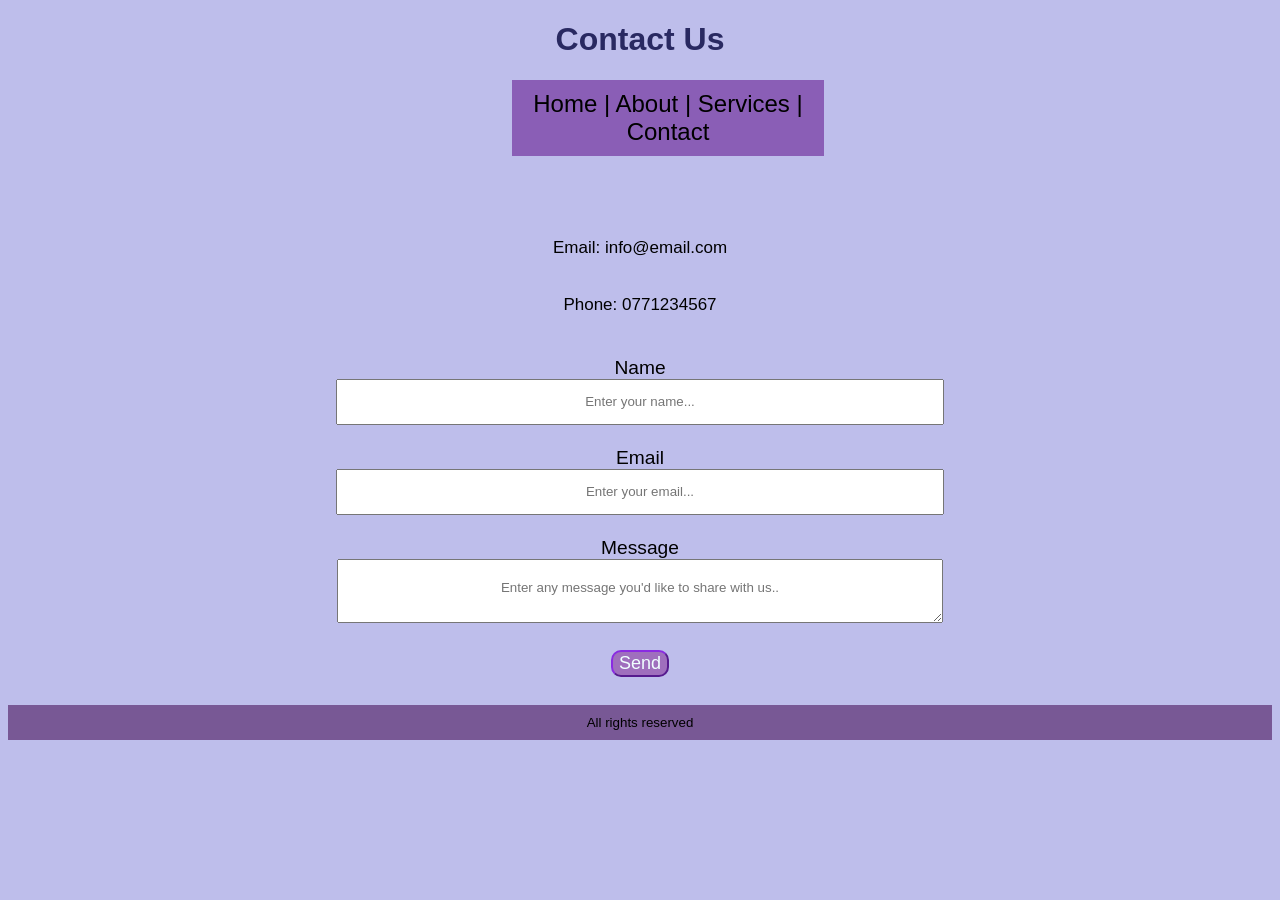
<file: Contact.html>
<!DOCTYPE html>
<html>
<head>
<title>Contact</title>
<link rel="stylesheet" href="style.css">
</head>

<body>

<h1>Contact Us</h1>
<div class="navbar">
<a href="index.html">Home       |</a>
<a href="about.html">About       |</a>
<a href="services.html">Services       |</a>
<a href="contact.html">Contact</a>
</div>
<p>Email: info@email.com</p>
<p>Phone: 0771234567</p>

<form class="form-titles">
Name <br>
<input placeholder="Enter your name..." class="input-form" type="text"><br><br>

Email <br>
<input  placeholder="Enter your email..." class="input-form" type="text"><br><br>

Message <br>
<textarea placeholder="Enter any message you'd like to share with us.." class="message-input"></textarea><br><br>

<button>Send</button>
</form>
<p class="footer">All rights reserved</p>
</body>
</html>
</file>
<file: style.css>
body{
    font-family:'Lucida Sans', 'Lucida Sans Regular', 'Lucida Grande', 'Lucida Sans Unicode', Geneva, Verdana, sans-serif;
    background-color: rgb(190, 190, 235);
    text-align: center;
}
.navbar{
    background-color: rgb(138, 94, 182);
    align-items: center;
    margin-left:21em;
    margin-right:28rem;
    padding:10px;
    font-size:x-large;
    text-align: center;
    margin-bottom: 3em ;

    
}
h1{
    color: rgb(41, 41, 97);
    margin-left: 20rem;
    margin-right: 20rem;


}

h2{
    color: rgb(73, 8, 103);
    background-color: rgb(168, 132, 202);
    margin-left: 20rem;
    margin-right: 20rem;
    padding:10px;
    border-radius: 10px;
}
.services-h4{
    font-size: larger;
    background-color: rgb(168, 132, 202);
    margin-left: 20rem;
    margin-right: 20rem;
    padding:10px;
    border-radius: 10px;
}
h3{
    color: rgb(104, 5, 170);
    background-color: rgb(168, 132, 202);
    margin-left: 20rem;
    margin-right: 20rem;
    padding:10px;
    border-radius: 10px;

}
.footer{

    font-size: smaller;
    background-color: rgb(120, 88, 149);
}
a{
    text-decoration: none;
    color: black;
}
.contact-us-button{
    margin-top: 20px;
    background: rgb(159, 111, 189);
    color:azure;
    font-size: large;
    border-radius: 10px;
    border-color: blueviolet;
    display:block;

}
button{
    background: rgb(159, 111, 189);
    color:azure;
    font-size: large;
    border-radius: 10px;
    border-color: blueviolet;

}
.form-titles{
    font-size: larger;
    padding:15px;
    margin-bottom: 10px;

}
.input-form{
    height: 40px;
    width:600px;
    font-family: 'Lucida Sans', 'Lucida Sans Regular', 'Lucida Grande', 'Lucida Sans Unicode', Geneva, Verdana, sans-serif;
    text-align: center;
}
.message-input{
    height: 40px;
    width:600px;
    font-family: 'Lucida Sans', 'Lucida Sans Regular', 'Lucida Grande', 'Lucida Sans Unicode', Geneva, Verdana, sans-serif;
    text-align: center;
    padding-top: 20px;
}
img{
    width: 500px;
}
.contact-button-div{
    display: flex;
    justify-content: center;
    align-items: center;    
  
}
p{
    font-size:17px;

    padding:10px;
}
.about-h1,.about-h2{

    color: rgb(73, 8, 103);
    background-color: rgb(168, 132, 202);
    margin-left: 20rem;
    margin-right: 20rem;

    padding:10px;
    border-radius: 10px;
}
</file>
